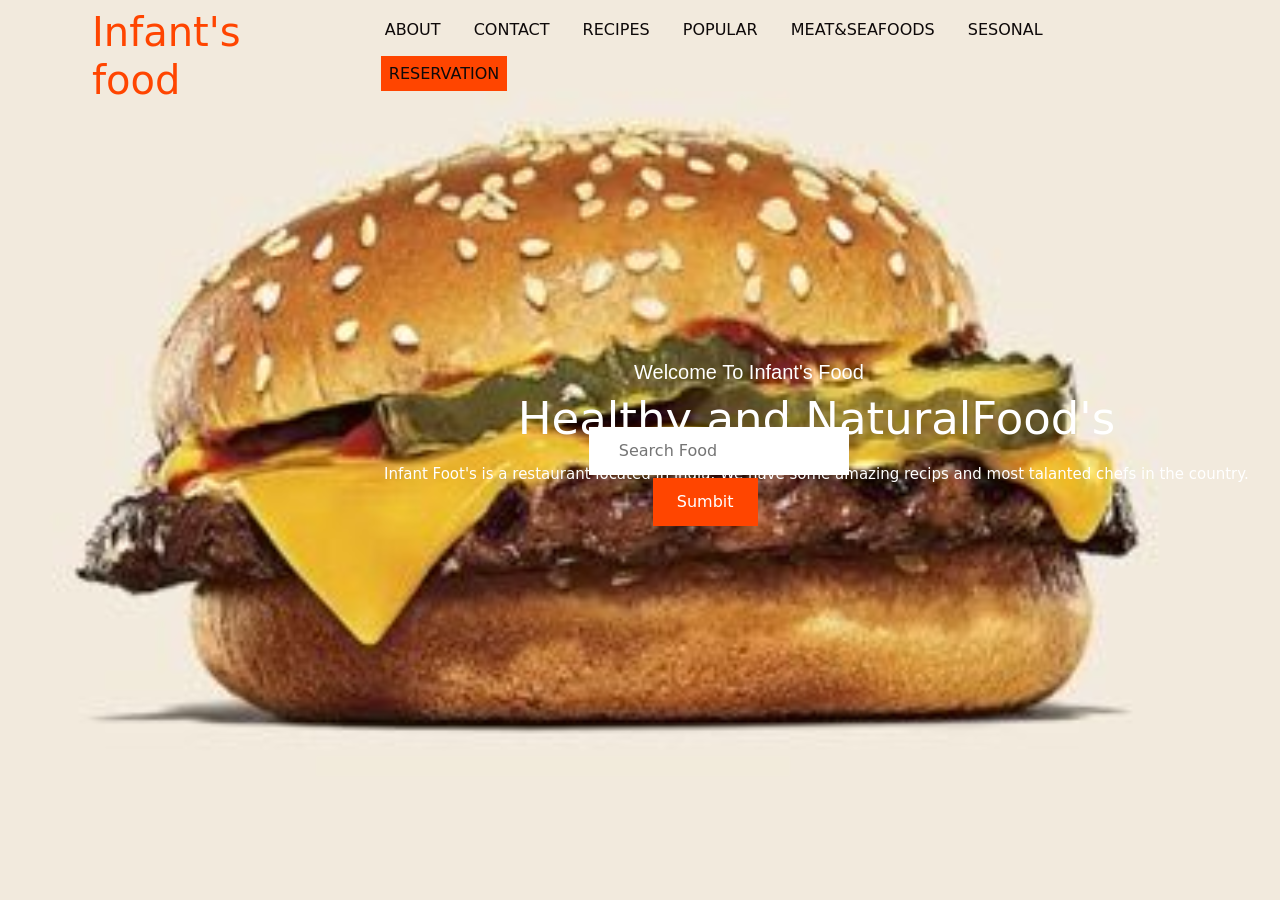
<file: index.html>
<!DOCTYPE html>
<html lang="en">
<head>
    <meta charset="UTF-8">
    <meta name="viewport" content="width=device-width, initial-scale=1.0">
    <link rel="stylesheet" href="project.css">
    <link href="https://cdn.jsdelivr.net/npm/bootstrap@5.3.3/dist/css/bootstrap.min.css" rel="stylesheet" integrity="sha384-QWTKZyjpPEjISv5WaRU9OFeRpok6YctnYmDr5pNlyT2bRjXh0JMhjY6hW+ALEwIH" crossorigin="anonymous">
<script src="https://cdn.jsdelivr.net/npm/bootstrap@5.3.3/dist/js/bootstrap.bundle.min.js" integrity="sha384-YvpcrYf0tY3lHB60NNkmXc5s9fDVZLESaAA55NDzOxhy9GkcIdslK1eN7N6jIeHz" crossorigin="anonymous"></script>
    <title>Infant's Food</title>
</head>
<body>
    <div class="container">
        <h1>Infant's food</h1>
    
        <div class="navbar">
            <ul>
                <li><a href="#">ABOUT</a></li>
                <li><a href="#">CONTACT</a></li>
                <li><a href="#">RECIPES</a></li>
                <li><a href="#">POPULAR</a></li>
                <li><a href="#">MEAT&SEAFOODS</a></li>
                <li><a href="#">SESONAL</a></li>
                <li><a class="reservation" href="#">RESERVATION</a></li>
            </ul>
        </div>
    </div>
    <div class="contact">
        <h3>Welcome To Infant's Food</h3>
        <h1>Healthy and NaturalFood's</h1>
        <p>Infant Foot's is a restaurant located in india. We have some amazing recips and most talanted chefs in the country.</p>
    </div>
    <div class="search">
      <input type="text" placeholder="Search Food">
    </div>
    <div class="sumbit">
        <a href="#">Sumbit</a>
    </div>
</body>
</html>
</file>
<file: project.css>
*{
    margin: 0;
    padding: 0;
}
body{
    background: rgba(0, 0, 0, 0.7) url(image/burger-king-cheeseburger-1666891208.jpg) center center fixed;
background-size: cover;
background-blend-mode:darken ;
font-family: 'Courier New', Courier, monospace;
}
.container{
    display: flex;
    align-items: center;
    justify-content: space-between;
}
.container h1{
    color: orangered;
    margin-left: 10px;
    cursor: pointer;
}
.navbar ul li{
    display: inline-block;
    padding: 10px;
    text-transform: uppercase;
}
.navbar ul li a{
    text-decoration: 0;
    color: rgb(14, 9, 9);
    padding: 4px;
    transition: 2s;
}
.navbar ul li a:hover{
    box-shadow: 0 3px 50px orangered inset;
}
.navbar .reservation{
    padding: 8px;
    background-color: orangered;
}
.contact{
    position: absolute;
    color: white;
    top: 40%;
    left: 30%;
}
.contact h3{
    font-family: sans-serif;
    font-size: 20px;
    margin-left: 250px;
}
.contact h1{
    font-size: 40px;
    width: 100%;
    margin: right 75%;;
    font-size: 45px;
    text-align: center;
}
.contact p{
    text-align: left;
    margin-top: 17px;
    width: 100%;
    align-items:center;
    font-size: 15px;
}
.search{
    position: absolute;
    margin-top: 24%;
    margin-left: 46%;


}
.search input{
    outline: none;
    border: none;
    padding: 12px 30px;
    size: 1em;
    width: 100%;
}
.sumbit{
    position: absolute;
    margin-top: 28%;
    margin-left: 51%;
     text-decoration: none;
    color: white;
    padding: 12px;
    background-color: orangered;
}
.sumbit a{
    text-decoration: none;
    color: white;
    padding: 12px;
    background-color: orangered;
}
</file>
